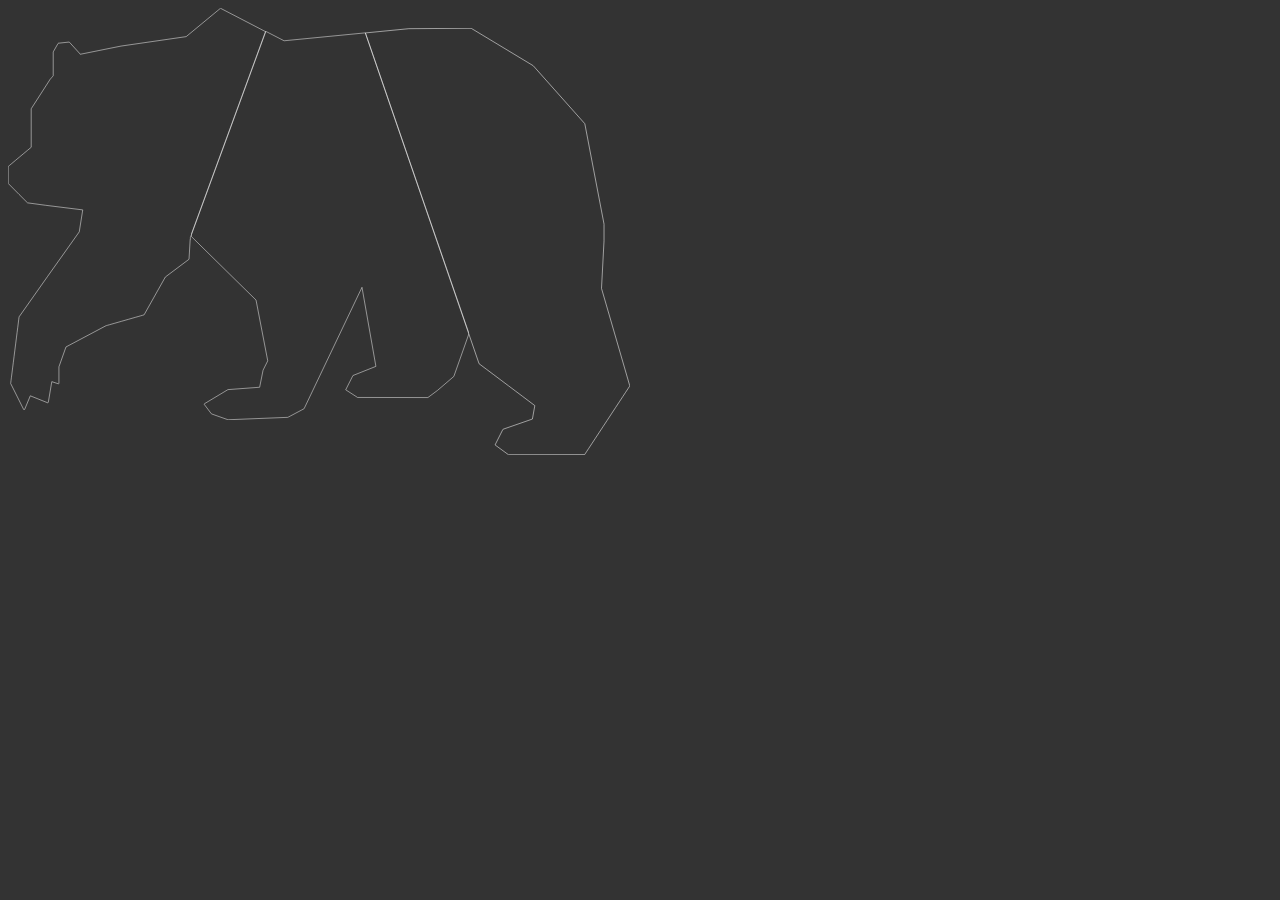
<file: bear-playground.html>
<html>

<head>
  <link rel="stylesheet" type="text/css" href="css/styles.css"/>
</head>
<body>

  <div class="workflow">
    <a href="#"><img class="svg" src="images/bear-02.svg" alt="bear head"></a>
  </div>

  <div class="creative">
    <a href="#"><img class="svg" src="images/bear-03.svg" alt="bear torso"></a>
  </div>

  <div class="development">
    <a href="#"><img class="svg" src="images/bear-04.svg" alt="bear aft-end"></a>
  </div>
</body>

</html>
</file>
<file: css/styles.css>
body {
  background: #333;
}

.workflow {
  max-width: 258px;
  max-height: 401px;
  float: left;
}

.creative {
  margin-left: -75px;
  margin-top: 23px;
  max-width: 278px;
  max-height: 391px;
  float: left;
}

.development {
  margin-left: -104px;
  margin-top: 20px;
  max-width: 265px;
  max-height: 394px;
  float: left;
}

.svg {
  width: 500px;
  max-width: 100%;
  height: auto;
  align-self: baseline;
}
</file>
